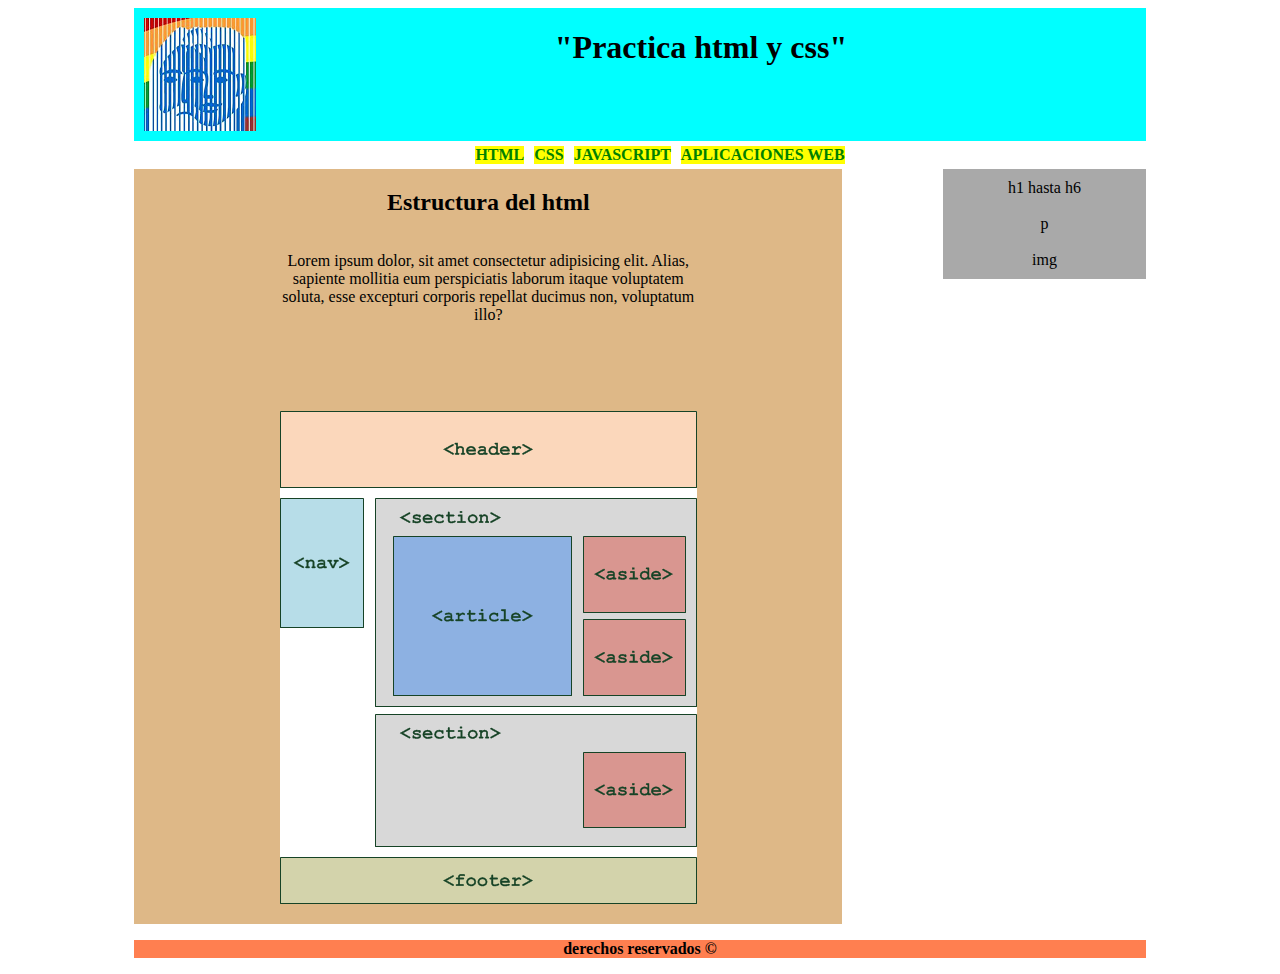
<file: index.html>
<!DOCTYPE html>
<html lang="en">
<head>
    <meta charset="UTF-8">
    <meta http-equiv="X-UA-Compatible" content="IE=edge">
    <meta name="viewport" content="width=device-width, initial-scale=1.0">
    <title>Document</title>

    <link rel="stylesheet" href="style.css">

</head>

<body>

    <div class="caja_ancho">
        <header>
            
                <img src="imagenes/logoBV.png" class="logo1" alt="logo del instituto">
                <img src="imagenes/logoBVmini.png" class="logo2" alt="">
        
            <h1>"Practica html y css"</h1>
        </header>

        <nav>
            <ul>
                <li><a href="index.html">HTML</a></li>
                <li><a href="css.html">CSS</a></li>
                <li><a href="js.html">JAVASCRIPT</a></li>
                <li><a href="app.html">APLICACIONES WEB</a></li>
            </ul>
        </nav>

        <div class="caja">
            <section class="principal">
            
                <h2>Estructura del html</h2>
            
                <p>Lorem ipsum dolor, sit amet consectetur adipisicing elit. Alias, sapiente mollitia eum perspiciatis laborum itaque voluptatem soluta, esse excepturi corporis repellat ducimus non, voluptatum illo? </p>
                
                <figure>
                    <img src="imagenes/estructura.png" class="foto1" alt="estructura de una pagina">
                    <img src="imagenes/estructuramini.png" class="foto2" alt="">
                </figure>

            </section>

            <aside>
                <p>
                    h1 hasta h6 
                    
                    <br>
                    <br>
                    p 

                    <br>
                    <br>
                    img
                    <br>
                </p>
            </aside>
        </div>

        <footer>

            <p>derechos reservados &copy</p>
        </footer>

    </div>

</body>
</html>
</file>
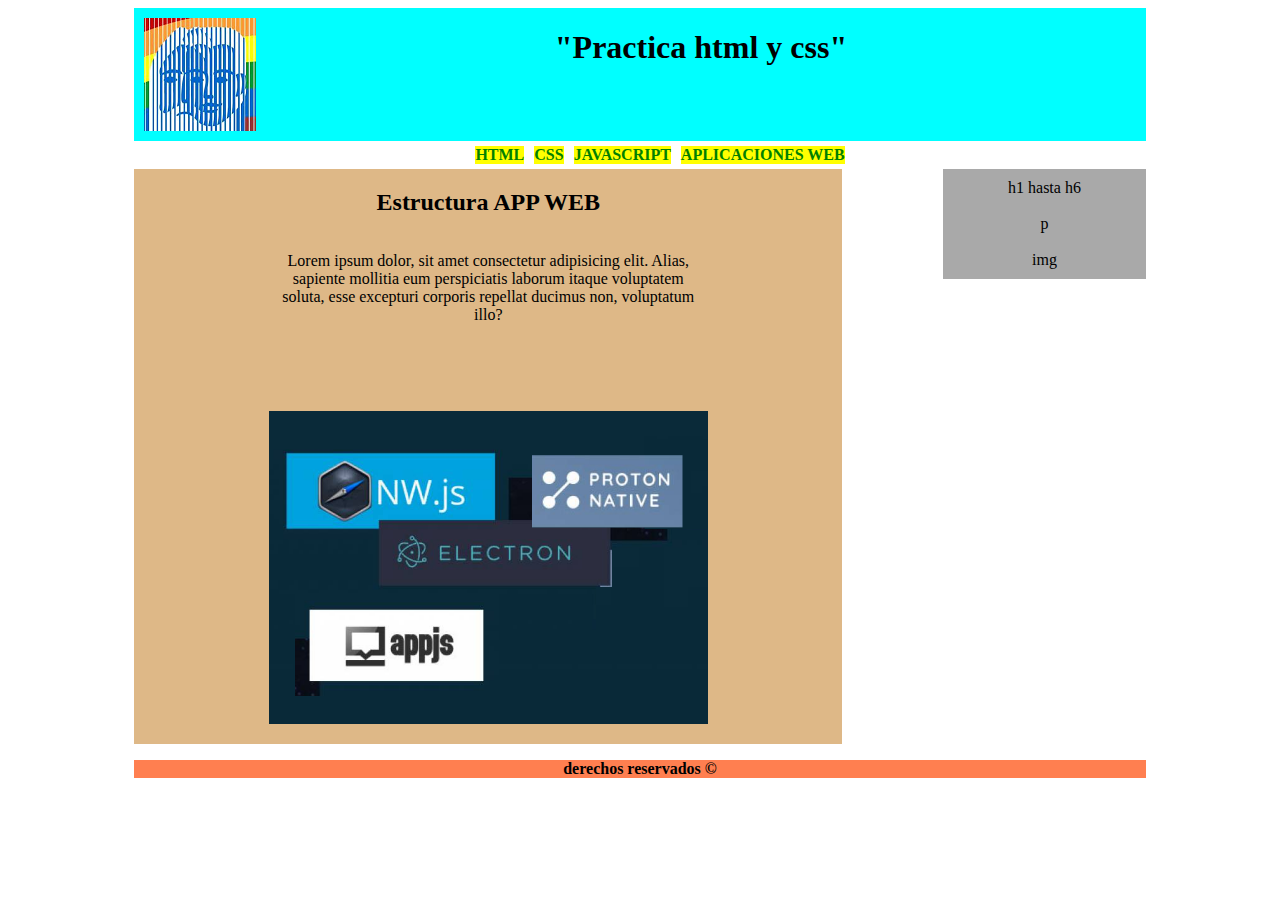
<file: app.html>
<!DOCTYPE html>
<html lang="en">
<head>
    <meta charset="UTF-8">
    <meta http-equiv="X-UA-Compatible" content="IE=edge">
    <meta name="viewport" content="width=device-width, initial-scale=1.0">
    <title>Document</title>

    <link rel="stylesheet" href="style.css">
</head>
<body>

    <div class="caja_ancho">
        <header>
            
                <img src="imagenes/logoBV.png" class="logo1" alt="logo del instituto">
                <img src="imagenes/logoBVmini.png" class="logo2" alt="">
        
            <h1>"Practica html y css"</h1>
        </header>

        <nav>
            <ul>
                <li><a href="index.html">HTML</a></li>
                <li><a href="css.html">CSS</a></li>
                <li><a href="js.html">JAVASCRIPT</a></li>
                <li><a href="app.html">APLICACIONES WEB</a></li>
            </ul>
        </nav>

        <div class="caja">
            <section class="principal">
            
                <h2>Estructura APP WEB</h2>
            
                <p>Lorem ipsum dolor, sit amet consectetur adipisicing elit. Alias, sapiente mollitia eum perspiciatis laborum itaque voluptatem soluta, esse excepturi corporis repellat ducimus non, voluptatum illo? </p>
                
                <figure>
                    <img src="imagenes/appweb.png" class="foto1 fotoapp" alt="estructura de una pagina">
                    <img src="imagenes/appwebmini.png" class="foto2" alt="">
                </figure>

            </section>

            <aside>
                <p>
                    h1 hasta h6 
                    
                    <br>
                    <br>
                    p 

                    <br>
                    <br>
                    img
                    <br>
                </p>
            </aside>
        </div>

        <footer>

            <p>derechos reservados &copy</p>
        </footer>

    </div>
    
</body>
</html>
</file>
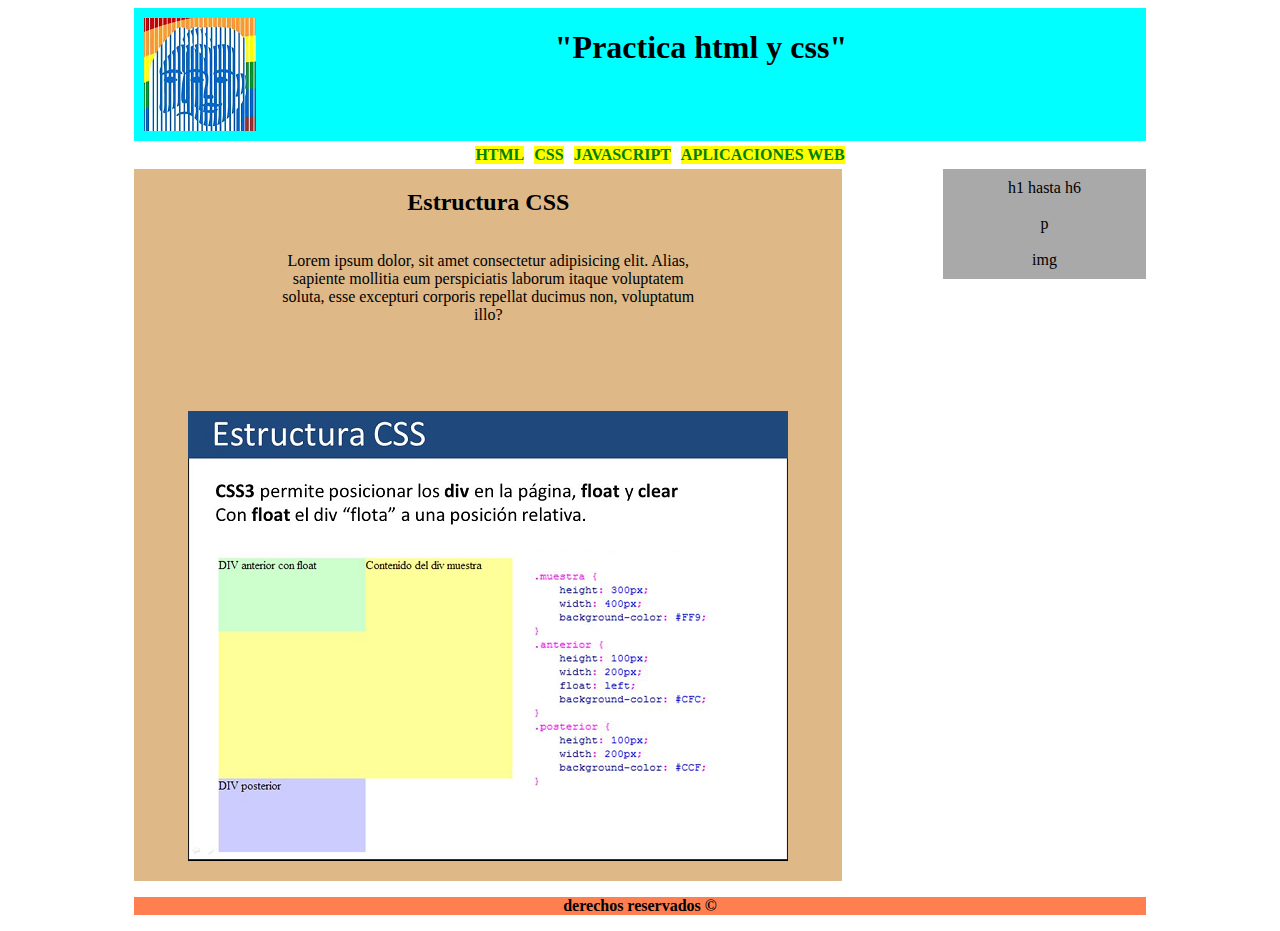
<file: css.html>
<!DOCTYPE html>
<html lang="en">
<head>
    <meta charset="UTF-8">
    <meta http-equiv="X-UA-Compatible" content="IE=edge">
    <meta name="viewport" content="width=device-width, initial-scale=1.0">
    <title>css</title>

    <link rel="stylesheet" href="style.css">
</head>
<body>

    <div class="caja_ancho">
        <header>
            
                <img src="imagenes/logoBV.png" class="logo1" alt="logo del instituto">
                <img src="imagenes/logoBVmini.png" class="logo2" alt="">
        
            <h1>"Practica html y css"</h1>
        </header>

        <nav>
            <ul>
                <li><a href="index.html">HTML</a></li>
                <li><a href="css.html">CSS</a></li>
                <li><a href="js.html">JAVASCRIPT</a></li>
                <li><a href="app.html">APLICACIONES WEB</a></li>
            </ul>
        </nav>

        <div class="caja">
            <section class="principal">
            
                <h2>Estructura CSS</h2>
            
                <p>Lorem ipsum dolor, sit amet consectetur adipisicing elit. Alias, sapiente mollitia eum perspiciatis laborum itaque voluptatem soluta, esse excepturi corporis repellat ducimus non, voluptatum illo? </p>
                
                <figure>
                    <img src="imagenes/CSS.png" class="foto1" alt="estructura de una pagina">
                    <img src="imagenes/CSSmini.png" class="foto2" alt="">
                </figure>

            </section>

            <aside>
                <p>
                    h1 hasta h6 
                    
                    <br>
                    <br>
                    p 

                    <br>
                    <br>
                    img
                    <br>
                </p>
            </aside>
        </div>

        <footer>

            <p>derechos reservados &copy</p>
        </footer>

    </div>
    
</body>
</html>
</file>
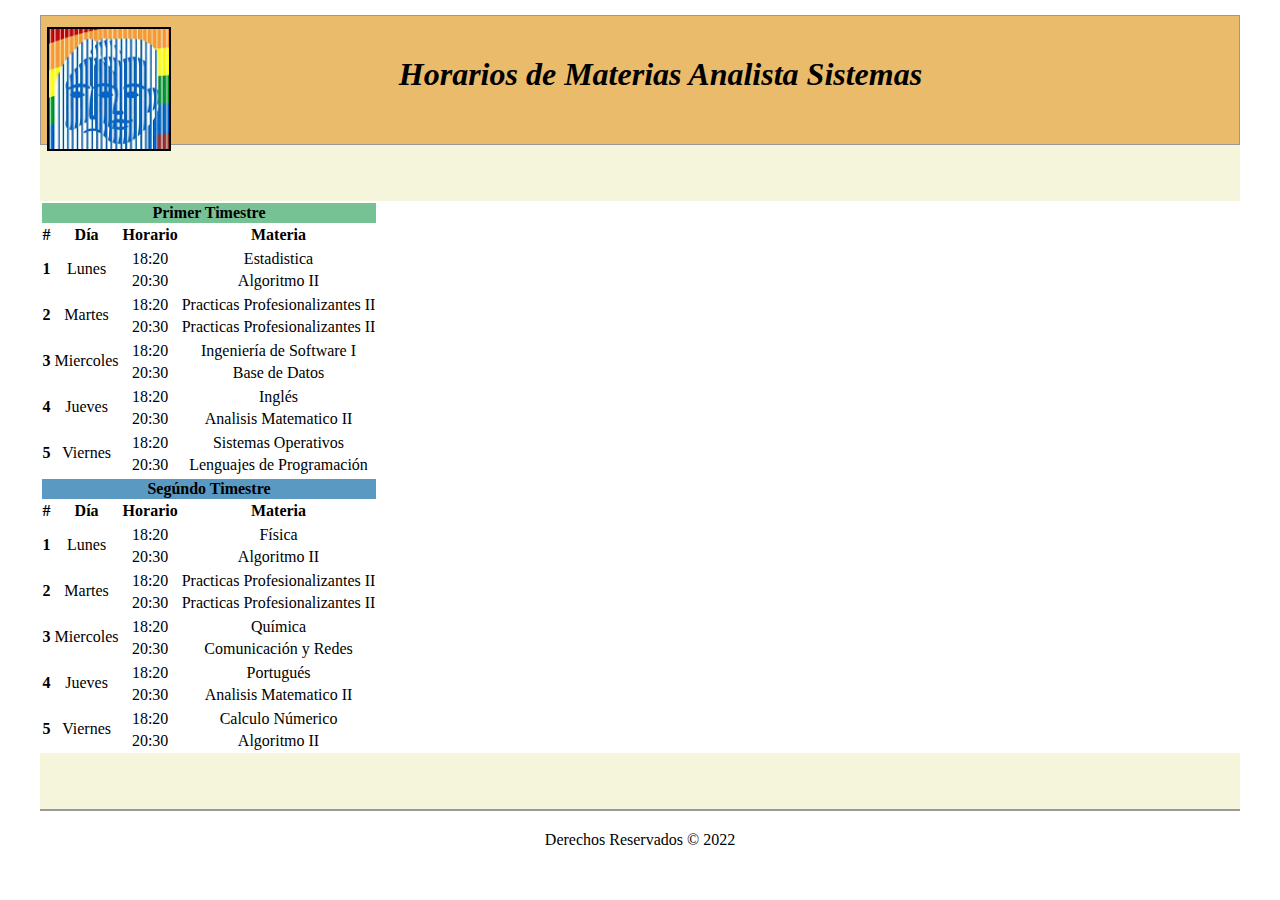
<file: horario.html>
<!DOCTYPE html>
<html lang="es">

<head>
    <meta charset="UTF-8">
    <meta http-equiv="X-UA-Compatible" content="IE=edge">
    <meta name="viewport" content="width=device-width, initial-scale=1.0">
    <link rel="stylesheet" href="stylehorario.css">
    <link href="https://cdn.jsdelivr.net/npm/bootstrap@5.0.2/dist/css/bootstrap.min.css" rel="stylesheet"
        integrity="sha384-EVSTQN3/azprG1Anm3QDgpJLIm9Nao0Yz1ztcQTwFspd3yD65VohhpuuCOmLASjC" crossorigin="anonymous">
    <title>HorarioMateria</title>
</head>

<body>

    <div id="agrupar">
        <div id="principal">
            <header class="contenedor">
                <img class="foto1" src="imagenes/logoBV.png">
                <img class="foto2" src="imagenes/logoBVmini.png">
                <H1 class="encabezado">Horarios de Materias Analista Sistemas</H1>
            </header>
        </div>
        <section class="articulos">
            <div class="container-fluid">
                <div id="tabla">
                    <table class="table table-bordered  table-hover">
                        <div class="col">
                            <thead>
                                <th id="primer" colspan="4">Primer Timestre</th>
                                <tr class="table-success">
                                    <th scope="col">#</th>
                                    <th scope="col">Día</th>
                                    <th scope="col">Horario</th>
                                    <th scope="col">Materia</th>
                                </tr>
                            </thead>
                            <tbody>
                                <tr>
                                    <th class="col-auto bg-light p-4 text-center" rowspan="3">1</th>
                                    <td class="col-auto bg-light p-4 text-center" rowspan="3">Lunes</td>
                                </tr>
                                <tr>
                                    <td>18:20</td>
                                    <td>Estadistica</td>
                                </tr>
                                <tr>
                                    <td>20:30</td>
                                    <td>Algoritmo II</td>
                                </tr>
                                <tr>
                                    <th class="col-auto bg-light p-4 text-center" rowspan="3">2</th>
                                    <td class="col-auto bg-light text-center" rowspan="3">Martes</td>
                                </tr>
                                <tr>
                                    <td>18:20</td>
                                    <td>Practicas Profesionalizantes II</td>
                                </tr>
                                <tr>
                                    <td>20:30</td>
                                    <td>Practicas Profesionalizantes II</td>
                                </tr>
                                <tr>
                                    <th class="col-auto bg-light p-4 text-center" rowspan="3">3</th>
                                    <td class="col-auto bg-light p-4 text-center" rowspan="3">Miercoles</td>
                                </tr>
                                <tr>
                                    <td>18:20</td>
                                    <td>Ingeniería de Software I</td>
                                </tr>
                                <tr>
                                    <td>20:30</td>
                                    <td>Base de Datos</td>
                                </tr>
                                <tr>
                                    <th class="col-auto bg-light p-4 text-center" rowspan="3">4</th>
                                    <td class="col-auto bg-light p-4 text-center" rowspan="3">Jueves</td>
                                </tr>
                                <tr>
                                    <td>18:20</td>
                                    <td>Inglés</td>
                                </tr>
                                <tr>
                                    <td>20:30</td>
                                    <td>Analisis Matematico II</td>
                                </tr>
                                <tr>
                                    <th class="col-auto bg-light p-4 text-center" rowspan="3">5</th>
                                    <td class="col-auto bg-light p-4 text-center" rowspan="3">Viernes</td>
                                </tr>
                                <tr>
                                    <td>18:20</td>
                                    <td>Sistemas Operativos</td>
                                </tr>
                                <tr>
                                    <td>20:30</td>
                                    <td>Lenguajes de Programación</td>
                                </tr>
                            </tbody>
                        </div>
                    </table>
                </div>
            </div>
            <div class="container">
                <div id="tabla">
                    <table class="table table-hover">
                        <div class="col">
                            <thead>
                                <th id="segunda" colspan="4">Segúndo Timestre</th>
                                <tr class="table-primary">
                                    <th scope="col">#</th>
                                    <th scope="col">Día</th>
                                    <th scope="col">Horario</th>
                                    <th scope="col">Materia</th>
                                </tr>
                            </thead>
                            <tbody>
                                <tr class="striped">
                                    <th class="col-auto bg-light p-4 text-center" rowspan="3">1</th>
                                    <td class="col-auto bg-light p-4 text-center" rowspan="3">Lunes</td>
                                </tr>
                                <tr class="striped">
                                    <td>18:20</td>
                                    <td>Física</td>
                                </tr>
                                <tr class="striped">
                                    <td>20:30</td>
                                    <td>Algoritmo II</td>
                                </tr>
                                <tr>
                                    <th class="col-auto p-4 text-center" rowspan="3">2</th>
                                    <td class="col-auto p-4 text-center" rowspan="3">Martes</td>
                                </tr>
                                <tr>
                                    <td>18:20</td>
                                    <td>Practicas Profesionalizantes II</td>
                                </tr>
                                <tr>
                                    <td>20:30</td>
                                    <td>Practicas Profesionalizantes II</td>
                                <tr class="striped">
                                    <th class="col-auto bg-light p-4 text-center" rowspan="3">3</th>
                                    <td class="col-auto bg-light p-4 text-center" rowspan="3">Miercoles</td>
                                </tr>
                                <tr class="striped">
                                    <td>18:20</td>
                                    <td>Química</td>
                                </tr>
                                <tr class="striped">
                                    <td>20:30</td>
                                    <td>Comunicación y Redes</td>
                                </tr>
                                <tr>
                                    <th class="col-auto p-4 text-center" rowspan="3">4</th>
                                    <td class="col-auto p-4 text-center" rowspan="3">Jueves</td>
                                </tr>
                                <tr>
                                    <td>18:20</td>
                                    <td>Portugués</td>
                                </tr>
                                <tr>
                                    <td>20:30</td>
                                    <td>Analisis Matematico II</td>
                                </tr>
                                <tr class="striped">
                                    <th class="col-auto bg-light p-4 text-center" rowspan="3">5</th>
                                    <td class="col-auto bg-light p-4 text-center" rowspan="3">Viernes</td>
                                </tr>
                                <tr class="striped">
                                    <td>18:20</td>
                                    <td>Calculo Númerico</td>
                                </tr>
                                <tr class="striped">
                                    <td>20:30</td>
                                    <td>Algoritmo II</td>
                                </tr>
                            </tbody>
                        </div>
                    </table>
                </div>
            </div>
        </section>
        <footer class="pie">
            Derechos Reservados &copy; 2022
        </footer>
    </div>
</body>

</html>
</file>
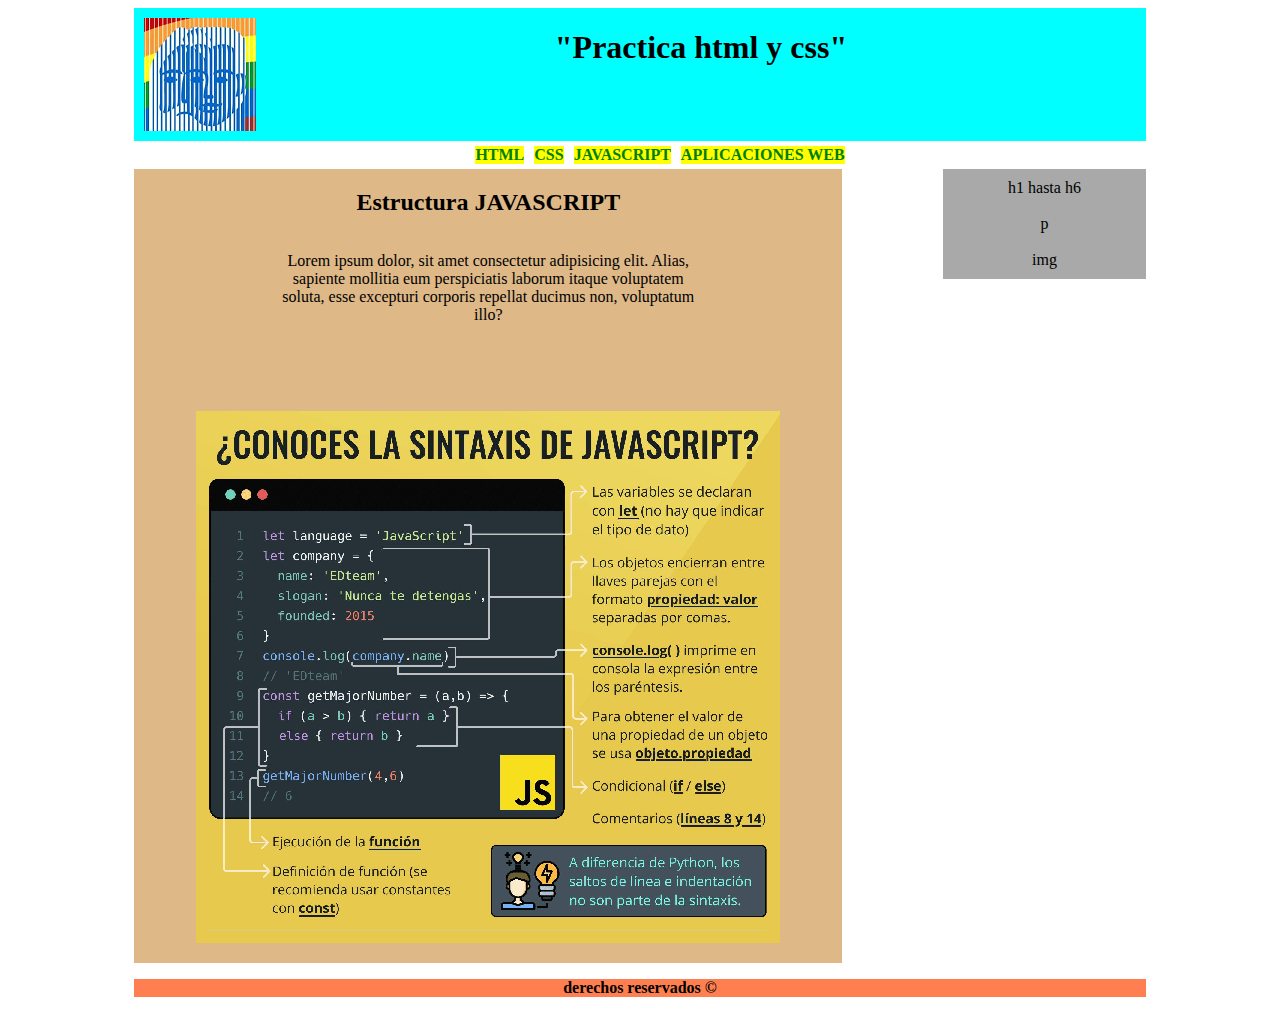
<file: js.html>
<!DOCTYPE html>
<html lang="en">
<head>
    <meta charset="UTF-8">
    <meta http-equiv="X-UA-Compatible" content="IE=edge">
    <meta name="viewport" content="width=device-width, initial-scale=1.0">
    <title>Document</title>

    <link rel="stylesheet" href="style.css">
</head>

<body>

    <div class="caja_ancho">
        <header>
            
                <img src="imagenes/logoBV.png" class="logo1" alt="logo del instituto">
                <img src="imagenes/logoBVmini.png" class="logo2" alt="">
        
            <h1>"Practica html y css"</h1>
        </header>

        <nav>
            <ul>
                <li><a href="index.html">HTML</a></li>
                <li><a href="css.html">CSS</a></li>
                <li><a href="js.html">JAVASCRIPT</a></li>
                <li><a href="app.html">APLICACIONES WEB</a></li>
            </ul>
        </nav>

        <div class="caja">
            <section class="principal">
            
                <h2>Estructura JAVASCRIPT</h2>
            
                <p>Lorem ipsum dolor, sit amet consectetur adipisicing elit. Alias, sapiente mollitia eum perspiciatis laborum itaque voluptatem soluta, esse excepturi corporis repellat ducimus non, voluptatum illo? </p>
                
                <figure>
                    <img src="imagenes/JS.png" class="foto1" alt="estructura de una pagina">
                    <img src="imagenes/JSmini.png" class="foto2" alt="">
                </figure>

            </section>

            <aside>
                <p>
                    h1 hasta h6 
                    
                    <br>
                    <br>
                    p 

                    <br>
                    <br>
                    img
                    <br>
                </p>
            </aside>
        </div>

        <footer>

            <p>derechos reservados &copy</p>
        </footer>

    </div>
</body>
</html>
</file>
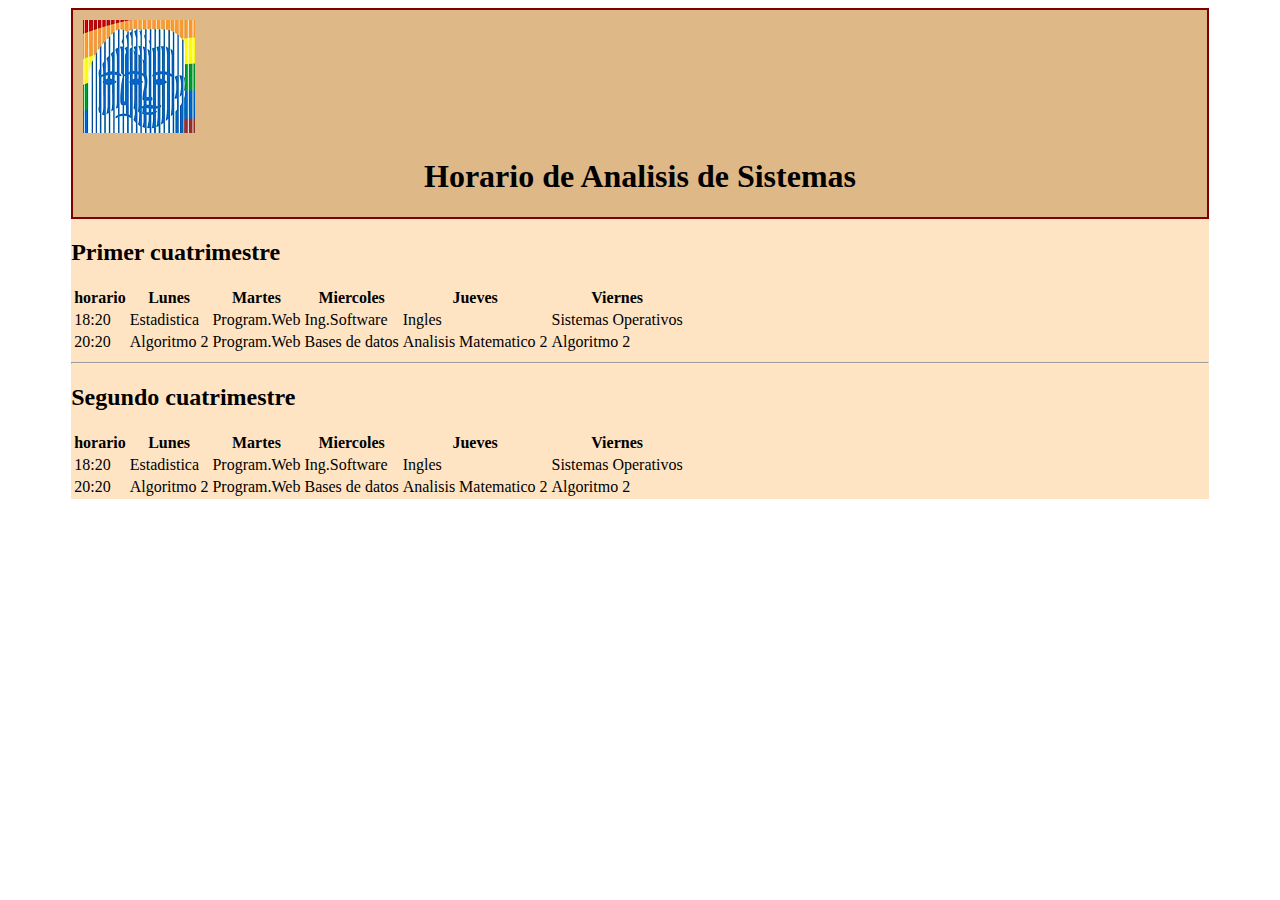
<file: mi_horario/horario.html>
<!DOCTYPE html>
<html lang="en">
<head>
    <meta charset="UTF-8">
    <meta http-equiv="X-UA-Compatible" content="IE=edge">
    <meta name="viewport" content="width=device-width, initial-scale=1.0">

    <link href="https://cdn.jsdelivr.net/npm/bootstrap@5.0.2/dist/css/bootstrap.min.css" rel="stylesheet"
    integrity="sha384-EVSTQN3/azprG1Anm3QDgpJLIm9Nao0Yz1ztcQTwFspd3yD65VohhpuuCOmLASjC" crossorigin="anonymous">

    <link rel="stylesheet" href="style.css">

    <title>Horario</title>

</head>

<body>

    <div class="todo">        

        <header>

            <div class="container-fluid">

                <div class="row align-items-center ">

                    <div class="col-12 col-sm-3  ">
                        
                        <figure >
                        
                            <img src="../imagenes/logoBV.png" class="img-fluid rounded mx-auto d-block" alt="">
                        
                        </figure>
                    
                    </div>
                    
                    <div class="col-12 col-sm-9">

                        <h1>Horario de Analisis de Sistemas</h1>

                    </div>

                </div>

            </div>

        </header>

        <section>

            <h2 class=" text-center">Primer cuatrimestre</h2>

            <div class="container-fluid">
            
                    <div class="row">
                    
                        <div class="col-sm-12 col-md-12">

                            <div class="table-responsive">
                    
                                <table class="table table-bordered table-dark table-sm table-hover text-center">

                                    <thead>
                                        <tr class="table table-success">
                                            <th>horario</th>
                                            <th>Lunes</th>
                                            <th>Martes</th>
                                            <th>Miercoles</th>
                                            <th>Jueves</th>
                                            <th>Viernes</th>
                                        </tr>
                                    
                                    </thead>

                                    <tbody>
                                        <tr>
                                            <td>18:20</td>
                                            <td>Estadistica</td>
                                            <td>Program.Web</td>
                                            <td>Ing.Software</td>
                                            <td>Ingles</td>
                                            <td>Sistemas Operativos</td>
                                        </tr>
                                        <tr>
                                            <td>20:20</td>
                                            <td>Algoritmo 2</td>
                                            <td>Program.Web</td>
                                            <td>Bases de datos</td>
                                            <td>Analisis Matematico 2</td>
                                            <td>Algoritmo 2</td>
                                        </tr>
                                    </tbody>

                                </table>
                        
                            </div>
                                
                        </div>    
                        
                    </div>
            
            </div>  

            <hr>

            <h2 class="text-center">Segundo cuatrimestre</h2>
            <div class="container">
                
                <div class="row">
                    <div class="col-sm-12 col-md-12">

                        <div class="table-responsive">

                            <table class="table table-primary table-bordered table-sm table-hover text-center">

                                <thead>
                                    <tr class="table table-dark">
                                        <th>horario</th>
                                        <th>Lunes</th>
                                        <th>Martes</th>
                                        <th>Miercoles</th>
                                        <th>Jueves</th>
                                        <th>Viernes</th>
                                    </tr>
                                
                                </thead>

                                <tbody>
                                    <tr>
                                        <td>18:20</td>
                                        <td>Estadistica</td>
                                        <td>Program.Web</td>
                                        <td>Ing.Software</td>
                                        <td>Ingles</td>
                                        <td>Sistemas Operativos</td>
                                    </tr>
                                    <tr>
                                        <td>20:20</td>
                                        <td>Algoritmo 2</td>
                                        <td>Program.Web</td>
                                        <td>Bases de datos</td>
                                        <td>Analisis Matematico 2</td>
                                        <td>Algoritmo 2</td>
                                    </tr>
                                </tbody>

                            </table>
                        
                        </div>

                    </div>
                </div>
            
            </div>
            
            
            
        </section>
    
    </div>
    
</body>
</html>
</file>
<file: style.css>
.caja_ancho{

    width: 80%;

    margin: auto;
}



header{
    
    overflow: hidden;

    background-color: aqua;
    text-align: center;
    /*width: 80%;*/
    margin: auto;
}

header>img{
    float: left;
    
}

.logo1{
    margin-top: 10px;
    margin-left: 10px;
    margin-bottom: 10px;
}

.logo2{
    display: none;
}


header>h1{
    
    text-align: center;
    font-family: italic;  
    font-size: 2em;
    
}

nav{
   /* width: 80%;*/
    margin: 5px auto;
   /* background-color: rosybrown;*/
    
}

nav>ul{

    /*
    display: flex;
    justify-content: center;
    */

    text-align: center;
    
    /*background-color: blue;*/
    margin: auto;
    overflow: hidden;
}

nav>ul>li{

    display: inline-block;
    list-style: none;
    margin:0 3px;
    background-color: yellow;
   /* margin: auto;*/
   text-align: center;
  
}

nav>ul>li:hover{
    background-color: green;
    transition: 2s;
    transform: rotate(360deg);
}

nav>ul>li:hover>a{
    color: yellow;
}

nav>ul>li>a{
    text-decoration: none;
    color: green;
    font-weight: bold;
}


.caja{
    display: flex;
    flex-direction: row;
    justify-content: space-between;
}
.principal{

    background-color:burlywood;
    float: left;

    width: 70%;

    display: flex;
    flex-direction: column;
    align-items: center;
}

.principal>p{
    text-align: center;
    width: 60%;
    
    margin-bottom: 10%;
}

.foto2{

    display:none ;
}

/*
.principal>h2{
    text-align: center;
}

.principal>p{
    text-align: center;
    width: 70%;
    margin: auto;
    margin-bottom: 20px;
}

.principal>figure{
   
    width: 50%;
    margin: auto;
}

.principal>figure>img{
   margin-left: 50%;
   transform: translateX(-50%);
}

aside{
    float: right;
    width: 20%;
    text-align: center;
    background-color: blueviolet;
    
}
*/
aside{
    width: 20%;
    text-align: center;
    background-color:darkgrey;
    height: 20%;
    margin-left: 4px;
    overflow-y: scroll;
}

aside>p{
    margin: 10px;
}

footer{
    background-color: coral;
    clear: both;
    text-align: center;
    /*width: 80%;*/
    margin: auto;
    font-weight: bold;
}

.principal>figure{
    text-align: center;
}


.fotoapp{
    width: 70%;
    text-align: center;
}

@media screen and (max-width:1200px){

    .logo1{
        display: none;
    }
    .logo2{
        display: inline;

    }

    header>h1{
        font-size: 25px;
    }
    
    nav{

    }

    nav>ul{
               
    }
    nav>ul>li>a{
        font-size:.8em;
    }
    

    .foto1{
        display: none;
    }

    .foto2{
        display: block;
    }
}
</file>
<file: stylehorario.css>
.margen {
    padding: 5px;

}

.pie {
    clear: both;
    text-align: center;
    padding: 20px;
    border-top: 2px solid #999999;
    background: white;
}


#primer {
    background-color: #76C295;
}

#segunda {
    background-color: #5999C2;
}

#principal {
    text-align: center;
}

.contenedor {
    background-color:#EABB6B;
    border: 1px solid #999999;
    padding: 0 20px 35px 5px;

}

.encabezado {
    text-align: center;
    margin: 40px 80px 16px 85px;
    font-style: italic;

}

.foto1 {
    width: 120px;
    height: 120px;
    margin: 11px;
    margin-left: 1px;
    border: 2px solid black;
    float: left;
}

.foto2 {
    width: 100px;
    height: 100px;
    margin: 22px 80px 16px 25px;
    border: 2px solid black;
    float: left;
}

#tabla {
    background: white;
}

#agrupar {
    width: 95%;
    margin: 15px auto;
    background:beige; 
}

.articulos {
    text-align: center;
    margin: 56px auto;
}

.striped {

    --bs-table-accent-bg: var(--bs-table-striped-bg);
}

@media screen and (max-width: 1200px) {

    .foto1 {
        display: none;
    }


}

@media screen and (min-width: 1201px) {

    .foto2 {
        display: none;

    }

}
</file>
<file: mi_horario/style.css>
header{

    background-color: burlywood;
    border:solid 2px maroon;

    margin-bottom: 10px;
}

.todo{

    width: 90%;

    margin: auto;

    background-color: bisque;
}

header> div.container-fluid> div.row> div:nth-child(1){

    

   
}

header> div.container-fluid> div.row> div:nth-child(2){

    
   text-align: center;
    
}

figure{
    
    margin: 10px;
    
    
    
}
</file>
